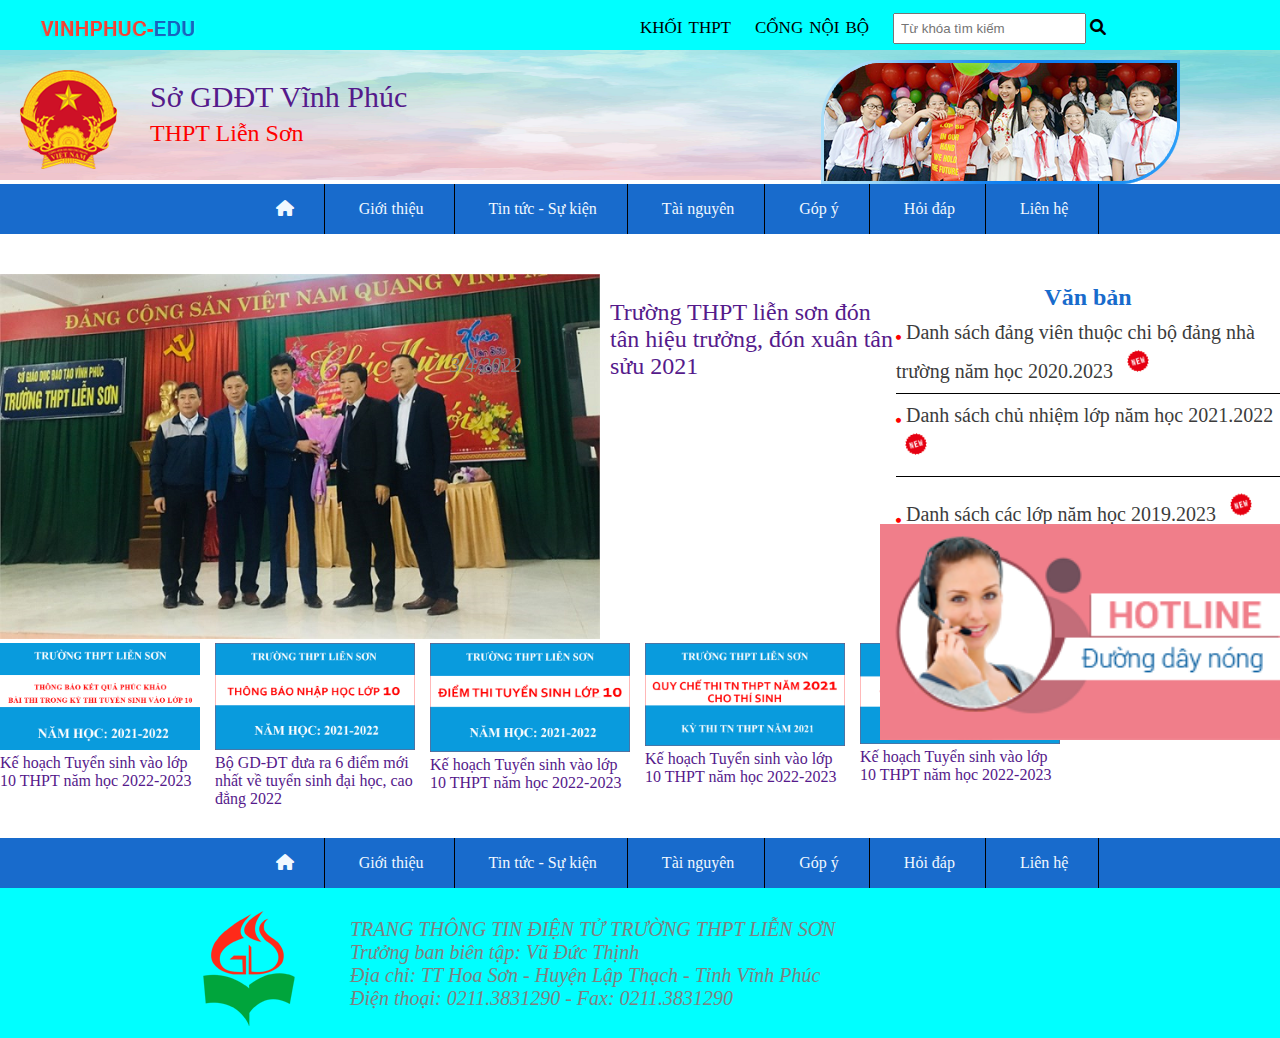
<file: index.html>
<!DOCTYPE html>
<html lang="en">

<head>
    <meta charset="UTF-8">
    <meta http-equiv="X-UA-Compatible" content="IE=edge">
    <meta name="viewport" content="width=device-width, initial-scale=1.0">
    <title>THPT Liễn Sơn</title>
    <link rel="stylesheet" href="style.css">
    <link rel="stylesheet" href="fontawesome-free-6.1.1-web/fontawesome-free-6.1.1-web/css/all.min.css">
</head>

<body>
    <div class="container">

        <div class="header-top">
            <img class="edu_vp" src="img/Logo2.png" alt="">
            <div class="header-topright">
                <a href="">khối thpt</a>
                <a href="">cổng nội bộ</a>
                <input class="text" placeholder="Từ khóa tìm kiếm" type="text">
                <i id="serach" class="fa-solid fa-magnifying-glass"></i>
            </div>
        </div>
        <div class="header-center">
            <img class="bg" src="img/backgour1.png" alt="">
            <img class="logo1" src="/img/Logo.png" alt="">
            <img class="logo2" src="/img/pickk.png" alt="">
            <a class="namesite" href="">Sở GDĐT Vĩnh Phúc</a>
            <a class="namesite2" href="">THPT Liễn Sơn</a>
        </div>
        <div class="nav">
            <ul>
                <li></li>
                <li><a href=""><i id="home-nav" class="fa-solid fa-house"></i></a></li>
                <li><a href=""></a>Giới thiệu
                    
                </li>
                <li><a href=""></a>Tin tức - Sự kiện</li>
                <li><a href=""></a>Tài nguyên</li>
                <li><a href=""></a>Góp ý</li>
                <li><a href=""></a>Hỏi đáp</li>
                <li><a href=""></a>Liên hệ</li>
            </ul>
        </div>
        <div class="slogun">

            <marquee class="slogun"><i class="fa-solid fa-face-laugh-beam"></i> HAPPY NEW YEAR - NĂM MỚI THẮNG LỢI MỚI.
            </marquee>
        </div>
        <div class="big-infomation">
            <div class="articel">
                <img width="600px" src="img/hieutruong1.png" alt="">
                <a class="tieude" href="">
                    Trường THPT liễn sơn đón tân hiệu trưởng, đón xuân tân sửu 2021</a>
                <p>3/4/2022</p>
                <div class="articel-annouce">
                    <div>
                     <img  width="200px" src="img/nounce1.png" alt=""> <br>
                     <a href="">Kế hoạch Tuyển sinh vào lớp 10 THPT năm học 2022-2023</a>
                    </div>
                    <div>
                        <img  width="200px" src="img/nounce2.png" alt=""> <br>
                        <a href="">Bộ GD-ĐT đưa ra 6 điểm mới nhất về tuyển sinh đại học, cao đẳng 2022</a>
                       </div>
                       <div>
                        <img  width="200px" src="img/nounce3.png" alt=""> <br>
                        <a href="">Kế hoạch Tuyển sinh vào lớp 10 THPT năm học 2022-2023</a>
                       </div>
                       <div>
                        <img  width="200px" src="img/nounce4.png" alt=""> <br>
                        <a href="">Kế hoạch Tuyển sinh vào lớp 10 THPT năm học 2022-2023</a>
                       </div>
                       <div>
                        <img  width="200px" src="img/nounce5.png" alt=""> <br>
                        <a href="">Kế hoạch Tuyển sinh vào lớp 10 THPT năm học 2022-2023</a>
                       </div>
                   

                </div>
            </div>
            <div class="aside">
                <h2>Văn bản</h2>

                <a href=""> <i id="icon1" class="fa-solid fa-circle"></i> Danh sách đảng viên thuộc chi bộ đảng nhà
                    trường năm học 2020.2023 <img width="40px" src="img/Lovepik_com-401406663-label-new.png" alt="">
                </a>
                <a href=""> <i id="icon2" class="fa-solid fa-circle"></i> Danh sách chủ nhiệm lớp năm học 2021.2022 <img
                        width="40px" src="img/Lovepik_com-401406663-label-new.png" alt=""> </a>
                <a href=""> <i id="icon3" class="fa-solid fa-circle"></i> Danh sách các lớp năm học 2019.2023 <img
                        width="40px" src="img/Lovepik_com-401406663-label-new.png" alt=""></a>
                <img class="hot" width="400px" src="/img//hot.png" alt="">
            </div>

        </div>

        <div class="nav">
            <ul>
                <li></li>
                <li><a href=""><i id="home-nav" class="fa-solid fa-house"></i></a></li>
                <li><a href=""></a>Giới thiệu</li>
                <li><a href=""></a>Tin tức - Sự kiện</li>
                <li><a href=""></a>Tài nguyên</li>
                <li><a href=""></a>Góp ý</li>
                <li><a href=""></a>Hỏi đáp</li>
                <li><a href=""></a>Liên hệ</li>
            </ul>
        </div>

        <div class="footer">
            <img class="img-footer" src="img/logotruong.png" alt="">
            <p class="info" >TRANG THÔNG TIN ĐIỆN TỬ TRƯỜNG THPT LIỄN SƠN <br>
                Trưởng ban biên tập: Vũ Đức Thịnh <br>
                Địa chỉ: TT Hoa Sơn - Huyện Lập Thạch - Tỉnh Vĩnh Phúc  <br>
                Điện thoại: 0211.3831290 - Fax: 0211.3831290
            </p>
            
        </div>

    </div>
    <!--end container-->


</body>

</html>
</file>
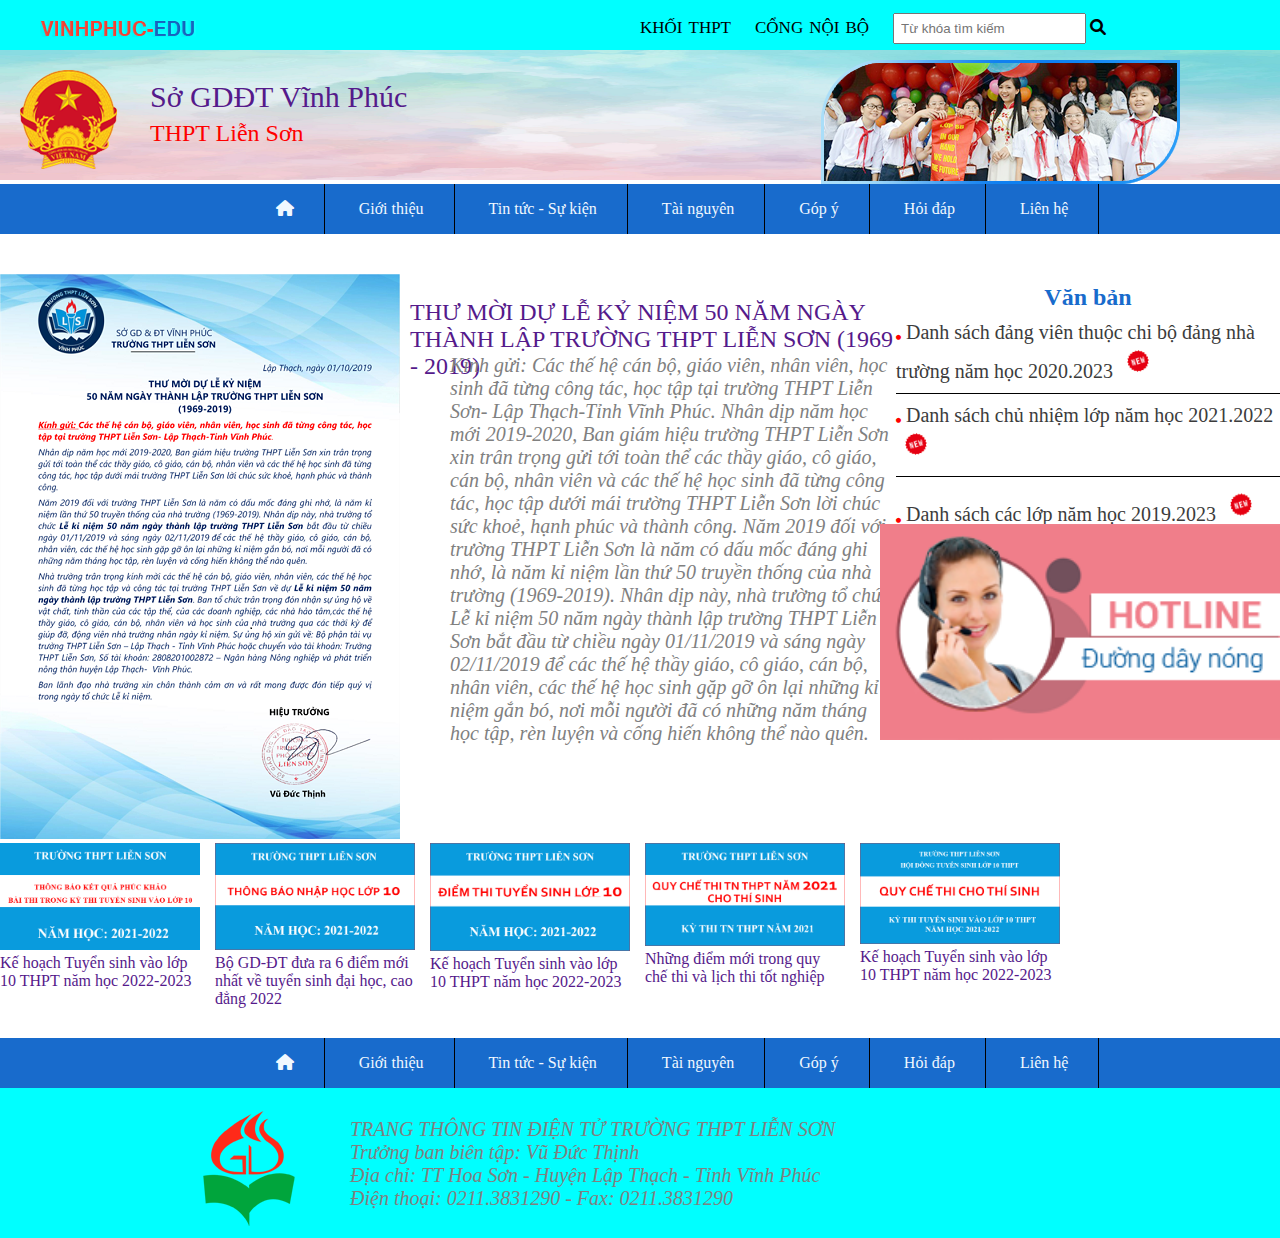
<file: about.html>
<!DOCTYPE html>
<html lang="en">

<head>
    <meta charset="UTF-8">
    <meta http-equiv="X-UA-Compatible" content="IE=edge">
    <meta name="viewport" content="width=device-width, initial-scale=1.0">
    <title>THPT Liễn Sơn</title>
    <link rel="stylesheet" href="style.css">
    <link rel="stylesheet" href="fontawesome-free-6.1.1-web/fontawesome-free-6.1.1-web/css/all.min.css">
</head>

<body>
    <div class="container">

        <div class="header-top">
            <img class="edu_vp" src="img/Logo2.png" alt="">
            <div class="header-topright">
                <a href="">khối thpt</a>
                <a href="">cổng nội bộ</a>
                <input class="text" placeholder="Từ khóa tìm kiếm" type="text">
                <i id="serach" class="fa-solid fa-magnifying-glass"></i>
            </div>
        </div>
        <div class="header-center">
            <img class="bg" src="img/backgour1.png" alt="">
            <img class="logo1" src="/img/Logo.png" alt="">
            <img class="logo2" src="/img/pickk.png" alt="">
            <a class="namesite" href="">Sở GDĐT Vĩnh Phúc</a>
            <a class="namesite2" href="">THPT Liễn Sơn</a>
        </div>
        <div class="nav">
            <ul>
                <li></li>
                <li><a href=""><i id="home-nav" class="fa-solid fa-house"></i></a></li>
                <li><a href=""></a>Giới thiệu
                    
                </li>
                <li><a href=""></a>Tin tức - Sự kiện</li>
                <li><a href=""></a>Tài nguyên</li>
                <li><a href=""></a>Góp ý</li>
                <li><a href=""></a>Hỏi đáp</li>
                <li><a href=""></a>Liên hệ</li>
            </ul>
        </div>
        <div class="slogun">

            <marquee class="slogun"><i class="fa-solid fa-face-laugh-beam"></i> HAPPY NEW YEAR - NĂM MỚI THẮNG LỢI MỚI.
            </marquee>
        </div>
        <div class="big-infomation">
            <div class="articel">
                <img  src="img/letter.png" alt="">
                <a class="tieude" href="">
                    THƯ MỜI DỰ LỄ KỶ NIỆM 50 NĂM NGÀY THÀNH LẬP TRƯỜNG THPT LIỄN SƠN (1969 - 2019)
                </a>
                <p>Kính gửi: Các thế hệ cán bộ, giáo viên, nhân viên, học sinh đã từng công tác, học tập tại trường THPT Liễn Sơn- Lập Thạch-Tỉnh Vĩnh Phúc.

                    Nhân dịp năm học mới 2019-2020, Ban giám hiệu trường THPT Liễn Sơn xin trân trọng gửi tới toàn thể các thầy giáo, cô giáo, cán bộ, nhân viên và các thế hệ học sinh đã từng  công tác, học tập dưới mái trường THPT Liễn Sơn lời chúc sức khoẻ, hạnh phúc và thành công.
                   
                    Năm 2019 đối với trường THPT Liễn Sơn là năm có dấu mốc đáng ghi nhớ, là năm kỉ niệm lần thứ 50 truyền thống của nhà trường (1969-2019). Nhân dịp này, nhà trường tổ chức Lễ kỉ niệm 50 năm ngày thành lập trường THPT Liễn Sơn bắt đầu từ chiều ngày 01/11/2019 và sáng ngày 02/11/2019 để các thế hệ thầy giáo, cô giáo, cán bộ, nhân viên, các thế hệ học sinh gặp gỡ ôn lại những kỉ niệm gắn bó, nơi mỗi người đã có những năm tháng học tập, rèn luyện và cống hiến không thể nào quên.</p>
                <div class="articel-annouce">
                    <div>
                     <img  width="200px" src="img/nounce1.png" alt=""> <br>
                     <a href="">Kế hoạch Tuyển sinh vào lớp 10 THPT năm học 2022-2023</a>
                    </div>
                    <div>
                        <img  width="200px" src="img/nounce2.png" alt=""> <br>
                        <a href="">Bộ GD-ĐT đưa ra 6 điểm mới nhất về tuyển sinh đại học, cao đẳng 2022</a>
                       </div>
                       <div>
                        <img  width="200px" src="img/nounce3.png" alt=""> <br>
                        <a href="">Kế hoạch Tuyển sinh vào lớp 10 THPT năm học 2022-2023</a>
                       </div>
                       <div>
                        <img  width="200px" src="img/nounce4.png" alt=""> <br>
                        <a href="">Những điểm mới trong quy chế thi và lịch thi tốt nghiệp</a>
                       </div>
                       <div>
                        <img  width="200px" src="img/nounce5.png" alt=""> <br>
                        <a href="">Kế hoạch Tuyển sinh vào lớp 10 THPT năm học 2022-2023</a>
                       </div>
                   

                </div>
            </div>
            <div class="aside">
                <h2>Văn bản</h2>

                <a href=""> <i id="icon1" class="fa-solid fa-circle"></i> Danh sách đảng viên thuộc chi bộ đảng nhà
                    trường năm học 2020.2023 <img width="40px" src="img/Lovepik_com-401406663-label-new.png" alt="">
                </a>
                <a href=""> <i id="icon2" class="fa-solid fa-circle"></i> Danh sách chủ nhiệm lớp năm học 2021.2022 <img
                        width="40px" src="img/Lovepik_com-401406663-label-new.png" alt=""> </a>
                <a href=""> <i id="icon3" class="fa-solid fa-circle"></i> Danh sách các lớp năm học 2019.2023 <img
                        width="40px" src="img/Lovepik_com-401406663-label-new.png" alt=""></a>
                <img class="hot" width="400px" src="/img//hot.png" alt="">
            </div>

        </div>

        <div class="nav">
            <ul>
                <li></li>
                <li><a href=""><i id="home-nav" class="fa-solid fa-house"></i></a></li>
                <li><a href=""></a>Giới thiệu</li>
                <li><a href=""></a>Tin tức - Sự kiện</li>
                <li><a href=""></a>Tài nguyên</li>
                <li><a href=""></a>Góp ý</li>
                <li><a href=""></a>Hỏi đáp</li>
                <li><a href=""></a>Liên hệ</li>
            </ul>
        </div>

        <div class="footer">
            <img class="img-footer" src="img/logotruong.png" alt="">
            <p class="info" >TRANG THÔNG TIN ĐIỆN TỬ TRƯỜNG THPT LIỄN SƠN <br>
                Trưởng ban biên tập: Vũ Đức Thịnh <br>
                Địa chỉ: TT Hoa Sơn - Huyện Lập Thạch - Tỉnh Vĩnh Phúc  <br>
                Điện thoại: 0211.3831290 - Fax: 0211.3831290
            </p>
            
        </div>

    </div>
    <!--end container-->


</body>

</html>
</file>
<file: style.css>
*{
    margin: 0;
    padding: 0;
}


.header-top{
    background-color: aqua;
    width: auto;
    height: 50px;
    display: grid;
    grid-template-columns: 1fr 1fr;
    position: relative;
    /* position: fixed; */
}
.edu_vp{
    padding: 20px 40px;
   
}
.header-topright a{
    color: black;
    line-height: 50px;
    text-decoration: none;
    padding-right: 20px;
    font-size: 24px;
    font-variant: small-caps;
}
.header-topright a:hover{
    color: red;
}
.text{
    padding: 6px;
}
.header-center{
    position: relative;
}
.header-center .bg{
     width: 100%;
     height: 130px;
}
.logo1{
    position: absolute;
    top: 20px;
    left:  20px;
}
.logo2{
    position: absolute;
    top:10px;
    right: 100px;
}
.namesite{
    font-size: 30px;
    position: absolute; 
   top: 30px; 
    left:  150px;
    text-decoration: none;
}
.namesite2{
    text-decoration: none;
  color: red;
    font-size: 24px;
    position: absolute; 
    top: 70px; 
     left:  150px;

}
.nav{
 width: auto;
 height: 50px;
background-color: #186BCC;
text-align: center;
line-height: 50px;
color: aliceblue;

}
#home-nav{
    color: aliceblue;
}
.nav li a{
   

    font-size: 16px;
}
.nav ul li{
    border-right: 1px solid black;
    display: inline-block;
    padding:  0 30px;
}
.nav ul #home-nav:hover{
    color: #000; 
}
.nav ul li:hover{
     background-color: white;
    color: #000; 
    
}
.slogun{
    width: 1400px;
    height: 40px;
    color: red;
    font-size: 24;
    line-height: 40px;
}
.big-infomation{
    padding-bottom: 30px;
    display: grid;
    grid-template-columns:70% 30% ;
} .articel {
    position: relative;
    
}
p{
    color: gray;
    font-size: 20px;
    position: absolute;
    top: 80px;
    left: 450px;
    font-style: italic;


}
.articel .tieude{
    position: absolute;
    padding-left: 10px;
    top: 25px;
    text-decoration: none;
    font-size: 24px;
}
 h2{
    text-align: center;
    padding-top: 10px;
    color: #186BCC;
}
.aside{
    position: relative;
}
.aside a{
    font-size: 20px;
    padding: 10px 0;
    text-decoration: none;
    display: block;
    color: #3C3C3C;
    border-bottom: 1px solid #000;
} .hot{
    position: absolute;
    top: 250px;
right: 0px;
} 
#icon1{
    font-size: 5px;
  color: red;
}
#icon2{
    font-size: 5px;
  color: red;

}

#icon3{
    font-size: 5px;
  color: red;

}
.articel-annouce{
    display: grid;
    grid-template-columns: 1fr 1fr 1fr 1fr 1fr;
    grid-column-gap: 15px;
}
.articel-annouce a{
    text-decoration: none;
}
.footer{
    background-color: aqua;
    position: relative;
    width: 100%;
    height: 150px;
}
.img-footer{
    position: absolute;
    top: 20px;
    left:  200px;
}
.footer .info{
    font-size: 20px;
    position: absolute;
    top : 30px;
    left: 350px;
}
</file>
